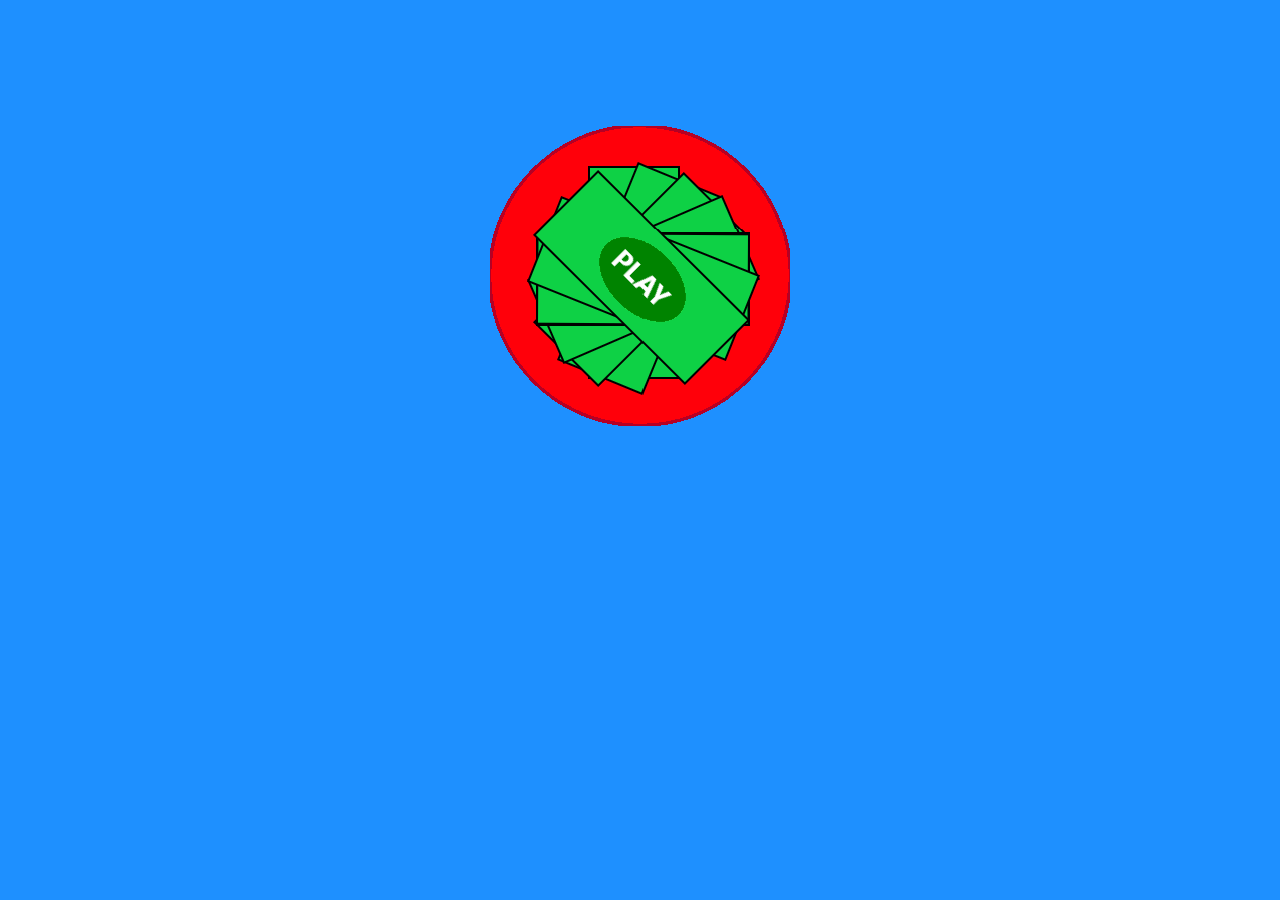
<file: index.html>
<!DOCTYPE html>
<html lang="en">
<head>
    <meta charset="UTF-8">
    <meta name="viewport" content="width=device-width, initial-scale=1.0">
    <title>Money Clicker</title>
    <link rel="stylesheet" href="./index.css">
</head>
<body>
    <section id="audio" hidden>
        <audio src="./audio/background-music-happy-333014.mp3" id="bg" loop></audio>

        <audio src="./audio/computer-mouse-click-02-383961.mp3" id="click"></audio>
        <audio src="./audio/retro-coin-4-236671.mp3" id="coins"></audio>
        <audio src="./audio/error-sx.mp3" id="error-sx"></audio>
    </section>

    <img src="./images/Play_button.png" alt="Play Button" id="play_button" onclick="start()">
    <section id="main" hidden>
        <img src="./images/title.png" alt="Money_Clicker_Image" id="top" onclick="hide_shop()">
        <h2>Power💪: <span id="strenght">1</span> <span class="dots">. . . . . . . . .</span> Auto-Clicks⏳: <span id="auto_click">0</span><br>Points💰: $<span id="point">0</span></h2>
        <img src="./images/cash2.png" alt="Money_Image" id="cash" onclick="click_sound()">
        <img src="./images/settings.png" id="settingsImg" alt="Settings" onclick="toggleSettings()">
    </section>

    <div><img src="./images/shop_img.png" alt="SHOP" id="shop_img" onclick="show_shop()" hidden></div>
    <img src="./images/exit_shop.png" alt="shop_image" id="shopImage" onclick="hide_shop()" hidden><br>
    <section id="settings" hidden>
        <h1>SETTINGS</h1>
        <button id="close_settings" onclick="toggleSettings()">X</button>
        <div>
            <h1>MUSIC</h1>
            <button id="music_button" onclick="toggleBgAudio()">ON</button>
        </div>
        <div>
            <h1>SOUNDS</h1>
            <button id="audio_button" onclick="toggleAudio()">ON</button>
        </div>
        <div><p>Note: Your progress is being saved automatically</p></div>
        <div>
            
        </div>
    </section>

    
    <section id="shop" hidden>
        <div id="power-items" hidden>
            <img src="./images/power.png" alt="" class="shop_items" onclick="buyPower(200, 1)">
            <p>+1 power; Cost: $200</p><br>
            <img src="./images/power2.png" alt="" class="shop_items" onclick="buyPower(999, 5)">
            <p>+5 power; Cost: $999</p><br>
            <img src="./images/power3.png" alt="" class="shop_items" onclick="buyPower(6870, 35)">
            <p>+35 power; Cost: $6870</p><br>
            <img src="./images/power4.png" alt="" class="shop_items" onclick="buyPower(37500, 200)">
            <p>+200 power; Cost: $37.5k</p><br>
            <img src="./images/power5.png" alt="" class="shop_items" onclick="buyPower(199990, 1000)">
            <p>+1000 power; Cost: $199.99k</p><br>
            <img src="./images/power6.png" alt="" class="shop_items" onclick="buyPower(1000000, 5000)">
            <p>+5000 power; Cost: $1Million</p><br>
            <img src="./images/power7.png" alt="" class="shop_items" onclick="buyPower(50000000, 250000)">
            <p>+250000 power; Cost: $50Million</p><br>
            <strong>10% Extra</strong>
            <img src="./images/power8.png" alt="" class="shop_items" onclick="buyPower(1000000000, 5500000)">
            <p>+5.5M power; Cost: $1Billion</p><br>
        </div>
        <div id="auto-items" hidden>
            <img src="./images/auto.png" alt="" class="shop_items" onclick="buyAuto(500, 1)">
            <p>+1 auto-click; Cost: $500</p><br>
            <img src="./images/auto2.png" alt="" class="shop_items" onclick="buyAuto(1400, 3)">
            <p>+3 auto-clicks; Cost: $1400</p><br>
            <img src="./images/auto3.png" alt="" class="shop_items" onclick="buyAuto(14750, 30)">
            <p>+30 auto-clicks; Cost: $14750</p><br>
            <img src="./images/auto4.png" alt="" class="shop_items" onclick="buyAuto(99990, 200)">
            <p>+200 auto-clicks; Cost: $99.99k</p><br>
            <img src="./images/auto5.png" alt="" class="shop_items" onclick="buyAuto(599000, 1200)">
            <p>+1200 auto-clicks; Cost: $599k</p><br>
            <img src="./images/auto6.png" alt="" class="shop_items" onclick="buyAuto(3000000, 6000)">
            <p>+6000 auto-clicks; Cost: $3Million</p><br>
            <img src="./images/auto7.png" alt="" class="shop_items" onclick="buyAuto(125000000, 250000)">
            <p>+250000 auto-clicks; Cost: $125Million</p><br>  
            <img src="./images/auto8.png" alt="" class="shop_items" onclick="buyAuto(1900000000, 4000000)">
            <strong>10% off</strong>
            <p>+4M auto-clicks; Cost: $1.9Billion</p><br>           
        </div>
    </section>
    <div id="nextStage" hidden>---More coming soon!---</div>



    <script type="text/javascript">
        const body = document.getElementById('main');
        const play = document.getElementById('play_button');
        const s_link = document.getElementById('shop_img');
        const simg = document.getElementById('shopImage');
        const music = document.getElementById('bg');
        const cash = document.getElementById('cash');
        const shop = document.getElementById('shop');
        const min = document.getElementById('min_cash');
        const nextStage = document.getElementById('nextStage');
        const power_items = document.getElementById('power-items');
        const auto_items = document.getElementById('auto-items');
        const settings = document.getElementById('settings');

        let money = 0;
        let auto = parseInt(auto_click.innerText);
        let power = parseInt(strenght.innerText);
        
        function lockScreenToLandscape() {
            // Request fullscreen mode first
            if (document.documentElement.requestFullscreen) {
                document.documentElement.requestFullscreen();
            } else if (document.documentElement.mozRequestFullScreen) { // Firefox
                document.documentElement.mozRequestFullScreen();
            } else if (document.documentElement.webkitRequestFullscreen) { // Chrome, Safari, Opera
                document.documentElement.webkitRequestFullscreen();
            } else if (document.documentElement.msRequestFullscreen) { // IE/Edge
                document.documentElement.msRequestFullscreen();
            }

            // Then attempt to lock the screen orientation
            if (screen.orientation && screen.orientation.lock) {
                screen.orientation.lock('landscape').then(() => {
                    console.log("Screen locked to landscape");
                }).catch((err) => {
                    console.error("Failed to lock orientation:", err);
                    exitFullScreen();
                });
            } else {
                console.error("Screen Orientation API not supported on this browser/device.");
                exitFullScreen();
            }
        }
        const exitFullScreen =() => {
            if (document.exitFullscreen) {
                document.exitFullscreen();
            } else if (document.mozCancelFullScreen) { /* Firefox */
                document.mozCancelFullScreen();
            } else if (document.webkitExitFullscreen) { /* Chrome, Safari & Opera */
                document.webkitExitFullscreen();
            } else if (document.msExitFullscreen) { /* IE/Edge */
                document.msExitFullscreen();
            }
        }
        const auto_func = () => {
            setInterval(() => {
                let click = auto;
                money += click;
                point.innerText = process_amount(money);
                save();
            }, 1000); 
        }
        const start = () => { 
            s_link.hidden = false;
            simg.hidden = true;
            nextStage.hidden = true;
            body.hidden = false;
            play.hidden = true;
            fetch_val();
            auto_click.innerText = process_amount(auto);
            strenght.innerText = process_amount(power);
            point.innerText = process_amount(money);
            music.play();
            lockScreenToLandscape();
            auto_func();
        }
        const show_shop = ()=>{
            cash.hidden = true;
            s_link.hidden = true;

            simg.hidden = false;
            shop.hidden = false;
            nextStage.hidden = false;
            power_items.hidden = false;
            auto_items.hidden = false;
        }
        const hide_shop = ()=>{
            cash.hidden = false;
            s_link.hidden = false;

            shop.hidden = true;
            simg.hidden = true;
            nextStage.hidden = true;
            power_items.hidden = true;
            auto_items.hidden = true;
        }
        const click_function = ()=>{
            // let power = parseInt(strenght.innerText);
            money += power;
            point.innerText = process_amount(money);
        }  
  
        const click_sound = ()=>{
            const audio = document.getElementById('click');
            audio.play();
            click_function()
        }
        const purchase_audio = ()=>{
            const audio = document.getElementById('coins');
            audio.play();
        }
        const error_audio = ()=>{
            const audio = document.getElementById('error-sx');
            audio.play();
        }
        const buyPower = (cost, amount) => {
            // let power = parseInt(strenght.innerText)
            if (money >= cost){
                money -= cost;
                power += amount;
                point.innerText = process_amount(money);
                strenght.innerText = process_amount(power);
                purchase_audio();
            } else{
                error_audio();
            }
        }
        const buyAuto = (cost, amount) => {
            // let auto = parseInt(auto_click.innerText);
            if (money >= cost){
                money -= cost;
                auto += amount;
                auto_click.innerText = process_amount(auto);
                point.innerText = process_amount(money);
                purchase_audio();
            } else{ 
                error_audio();
            }
        }
        const round =(num, places) => {
            const multiplier = Math.pow(10, places);
            return Math.round(num * multiplier) / multiplier;
        }
        const process_amount = (obj) => {
            if (obj >= 1000 && obj < 1000000){
                // to display Thousands
                return `${round(obj/1000, 2)}K`;
            } else if(obj >= 1000000 && obj < 1000000000){
                // to display Millions
                return `${round(obj/1000000, 2)}M`;
            } else if(obj >= 1000000000){
                // to display Billions
                return `${round(obj/1000000000, 2)}B`
            } else if(obj >= 1000000000){
                // to display Trillins
                return `${round(obj/1000000000000, 2)}T`
            } else{
                return obj;
            }  
        }
        const save = () => {
            localStorage.setItem('store_cash', money);
            localStorage.setItem('store_power', power);
            localStorage.setItem('store_auto', auto);
            localStorage.setItem('stored', true);
        }
        const fetch_val = () => {
            if (localStorage.getItem('stored')){
                money = parseInt(localStorage.getItem('store_cash'));
                power = parseInt(localStorage.getItem('store_power'));
                auto = parseInt(localStorage.getItem('store_auto'));
            } else{
                return;
            }
        }
        const shrink= () =>{
            const image = document.getElementById('cash');

            // Add a click event listener
            image.addEventListener('click', function() {
                // 1. Add the animation class
                image.classList.add('shrink-return');

                // 2. Remove the class after the animation completes (0.4s in this example)
                // This allows the animation to be re-triggered on the next click
                setTimeout(function() {
                image.classList.remove('shrink-return');
                }, 100); // The time here should match the animation duration in CSS
            });
        }
        
        const toggleSettings = () => {
            if(settings.hidden == false){
                settings.hidden = true;
            } else {
                settings.hidden = false;
            }

        }
        const toggleBgAudio = () => {
            const button = document.getElementById('music_button');
            if(music.muted == true){
                music.muted = false;
                button.style.backgroundColor = `rgb(${0}, ${255}, ${0})`;
                music_button.innerHTML = button;
                music_button.innerText = 'ON'
            } else {
                music.muted = true;
                button.style.backgroundColor = 'red';
                music_button.innerHTML = button;
                music_button.innerText = 'OFF'
            }
            click_sound();
        }
        const toggleAudio = () => {
            const button = document.getElementById('audio_button');
            const a = document.getElementById('click');
            const b = document.getElementById('coins');
            const c = document.getElementById('error-sx');
            if(a.muted == true){
                a.muted = false;
                b.muted = false;
                c.muted = false;
                button.style.backgroundColor = `rgb(${0}, ${255}, ${0})`;
                music_button.innerHTML = button;
                music_button.innerText = 'ON'
            } else {
                a.muted = true;
                b.muted = true;
                c.muted = true;
                button.style.backgroundColor = 'red';
                music_button.innerHTML = button;
                music_button.innerText = 'OFF'
            }
            click_sound();
        }
        shrink();
    </script>
</body>
</html>
</file>
<file: index.css>
*{
            margin-top: 0;
            margin-bottom: 0;
            padding: 0;
            box-sizing: border-box;
            background-color:dodgerblue;
            color: white;
            align-items: center;
            text-align: center;
            font-family: sans-serif;
        }
        #play_button{
            margin-top: 10%;
            background: none;

            animation-name: play1;
            animation-duration: 2s;
            animation-iteration-count: infinite;
            animation-play-state: running;
        }
        @keyframes play1{
            0%{transform: rotateZ(0deg);}
            100%{transform: rotateZ(-360deg);}
        }
        #main{
            background-color: rgb(30, 144, 255, 0.75);
            position: sticky;
            text-align: center;
            top: 0;
            
        }
        #main #top{
            color: white;
            width: 30%;

        }
        #main h2{
            color: white;
            font-size: 3vw;
            margin: 0, auto;
            background: none;

        }
        #cash{
            margin: 5% 0%;
            height: 60vh;
            background-color: none;

            transition: transform 0.2s ease-in-out; 
            cursor: pointer;
        }
        #min_cash{
            width: 490px;
        }
        @keyframes cash1{
            0%{transform: rotateZ(20deg);}
            50%{transform: rotateZ(-20deg);}
            100%{transform: rotateZ(20deg);}
        }
        img, p, strong, span{
            background: none;
        }
        strong{
            font-size: 1.2vw;
        }
        p{
            font-size: 2vw;
        }
        .dots{
            opacity: 0;
        }
        #shop_img{
            border: solid 3px sienna;
            border-radius: 20%;
            width: 20%;
            position: fixed;
            top: 30%;
            right: 80%;
        }
        #shopImage{
            border: solid 3px sienna;
            border-radius: 20%;
            width: 15%;
            position: sticky;
            top: 30%;
        }
        #nextStage {
            background-color: dodgerblue;
            font-size: 5vh;
        }
        .shrink-return {
            animation: shrinkAndReturn 0.1s ease-in-out;
        }

        /* Keyframe definition for the animation */
        @keyframes shrinkAndReturn {
            0% {
            transform: scale(1); /* Normal size */
            }
            50% {
            transform: scale(0.95); /* Reduced size */
            }
            100% {
            transform: scale(1); /* Return to normal size */
            }
        }
        .shop_items{
            width: 12vw;
        }
        #shop div{
            background-color: sienna;
        }
        #shop{
            background-color: sienna;
            align-items: center;
            display: flex;
            justify-content: space-evenly;
        }
        #settings{
            text-align: center;
            width: 50vw;
            height: 90vh;
            background-color: aliceblue;
            border-radius: 20%;
            position: fixed;
            top: 5vh;
            left: 25vw;
        }
        #settings div{
            margin-top: 10vh;
            text-align: center;
            background: none;
            display: flex;
            justify-content: space-evenly;
            align-items: center;
        }

        #settings h1{
            color: blue;
            font-size: 3vw;
            background: none;
        }
        #settings p{
            color: gray;
            font-size: 2vw;
        }
        #settings #close_settings{
            background-color: red;
            border-radius: 0;
            padding: 1vw 3vh;
            font-weight: 900;
            position: fixed;
            top: 4vh;
            left: 70vw;
        }
        #settings button{
            color: white;
            background-color: rgb(0, 255, 0);
            padding: 10px 15px;
            border-radius: 25%;
        }
        #settingsImg{
            width: 5vw;
            position: fixed;
            top: 0;
            left: 90vw;
        }
</file>
